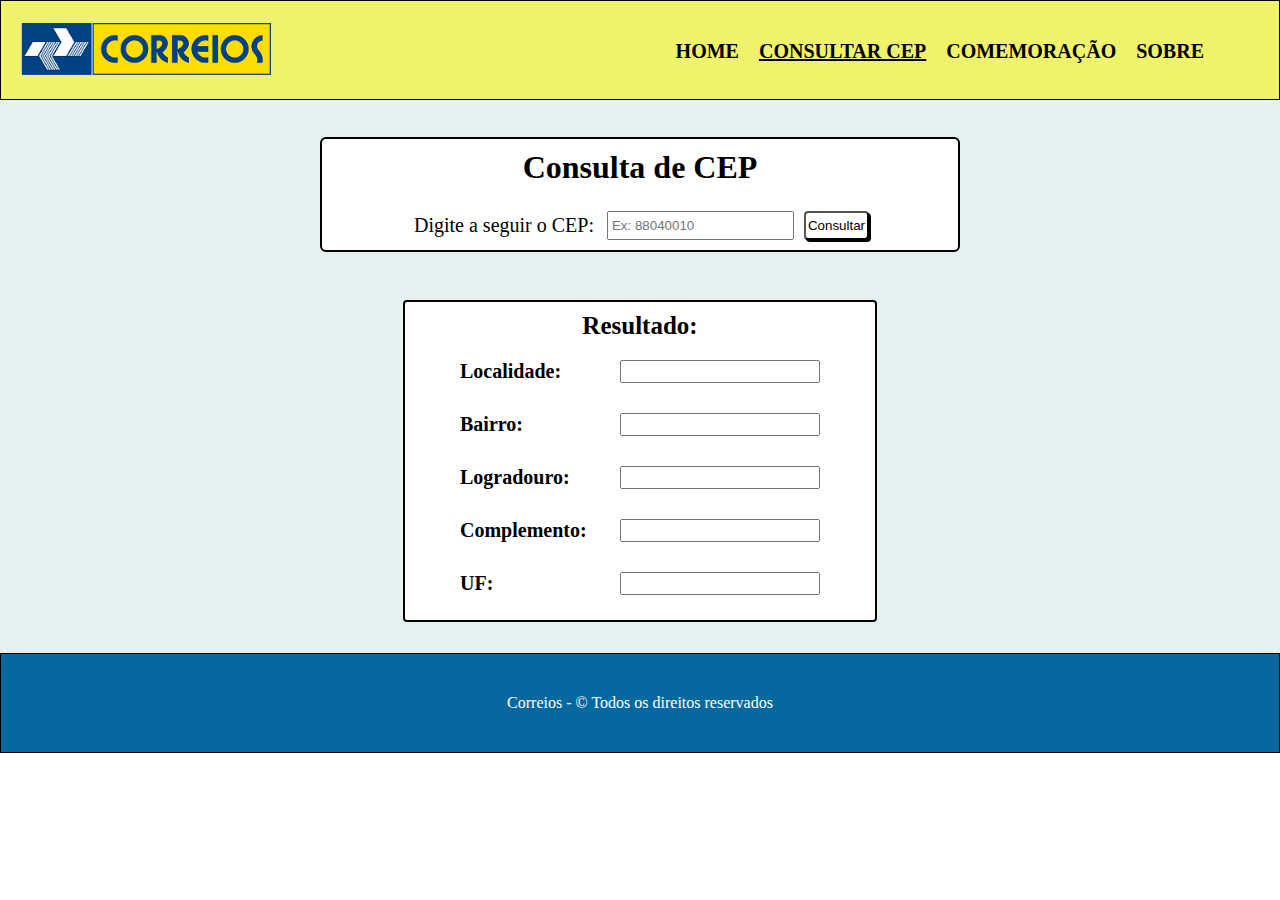
<file: Projeto API Correios/index/index.html>
<!DOCTYPE html>
<html lang="en">
<head>
     <meta charset="UTF-8">
     <meta http-equiv="X-UA-Compatible" content="IE=edge">
     <meta name="viewport" content="width=device-width, initial-scale=1.0">
     <link rel="stylesheet" href="./index_styles.css">
     <title>Consulta Viacep</title>
</head>
<body class="body">
     <header class="cabecalho">
          <div class="cabecalho__div">
               <nav class="cabecalho__nav">
                    <a href="https://www.correios.com.br/" target="_blank"><img class="cabecalho__imagem" src="./correios-logo.png"></a>
                    <ul class="cabecalho__lista">
                         <li><a id="lista__item1" href="../home/home.html">Home</a></li>
                         <li><a id="lista__item2" href="./index.html">Consultar CEP</a></li>
                         <li><a id="lista__item3" href="../comemoracao/comemoracao.html">Comemoração</a></li>
                         <li><a id="lista__item4" href="../sobre/sobre.html">Sobre</a></li>
                    </ul>
               </nav>
          </div>
     </header>
     <main class="main">
          <div class="main__div-consulta">
               <h1>Consulta de CEP</h1>
               <div class="consulta__div-cep">
                    <label class="cep__label">Digite a seguir o CEP:</label>
                    <input class="cep__input" type="text" maxlength="9" placeholder="Ex: 88040010">
                    <button class="cep__botao" onclick="consultarCep()">Consultar</button>
               </div>
          </div>
          <h1 class="erro"></h1>
          <div class="main__div-resultado">
               <h1 class="paragrafo-resultado">Resultado:</h1>
               <div class="resultados">
                    <h1>Localidade:</h1>
                    <input type="text" class="resultado__localidade" readonly></input>
               </div>
               <div class="resultados">
                    <h1>Bairro:</h1>
                    <input type="text" class="resultado__bairro" readonly></input>
               </div>
               <div class="resultados">
                    <h1>Logradouro:</h1>
                    <input type="text" class="resultado__logradouro" readonly></input>
               </div>
               <div class="resultados">
                    <h1>Complemento:</h1>
                    <input type="text" class="resultado__complemento" readonly></input>
               </div>
               <div class="resultados">
                    <h1>UF:</h1>
                    <input type="text" class="resultado__uf" readonly></input>
               </div>
          </div>
     </main>
     <footer class="rodape">
          <h3 class="rodape__direitos">
               Correios - &copy Todos os direitos reservados
          </h3>
     </footer>

     <script src="./javascript.js"></script>
     
</body>
</html>
</file>
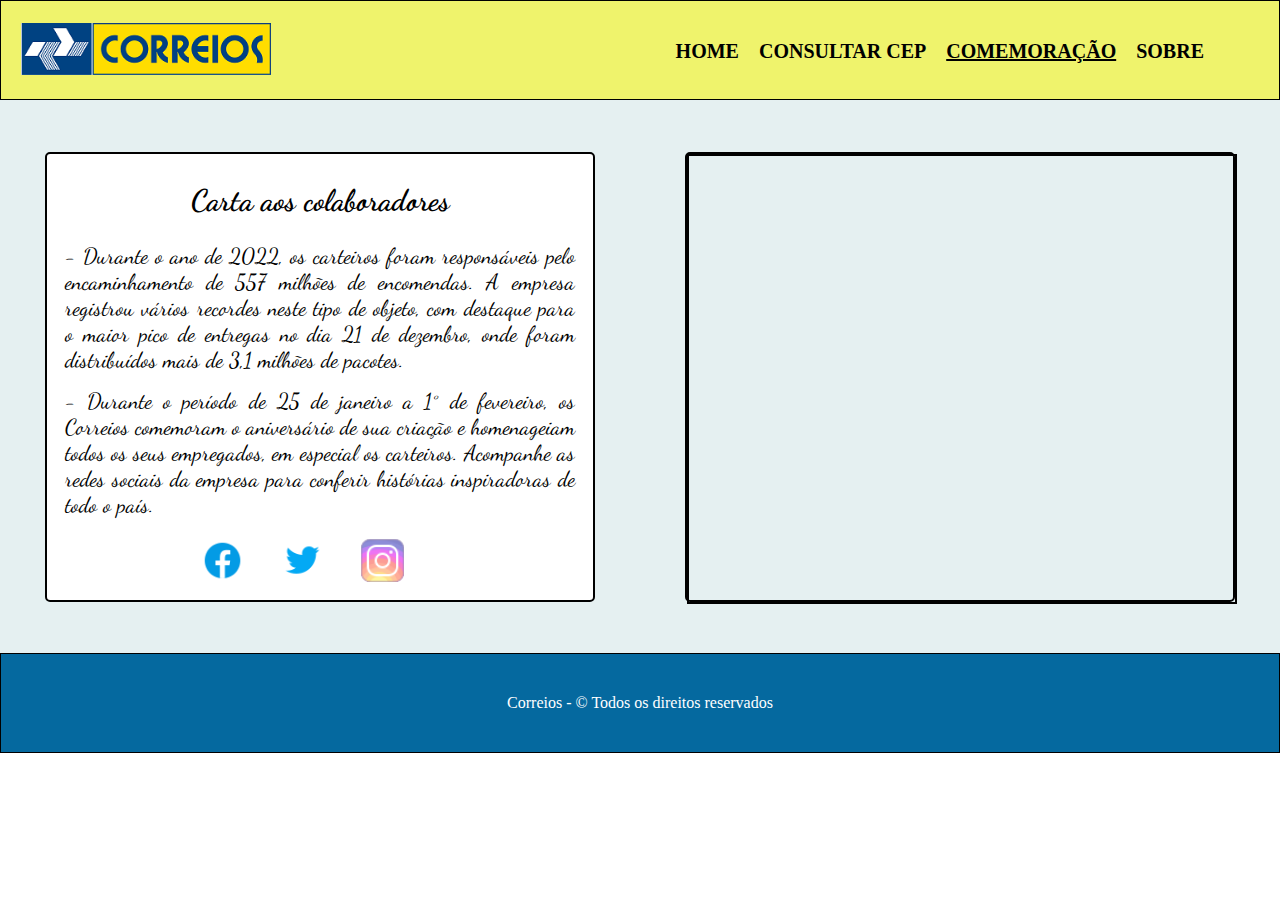
<file: Projeto API Correios/comemoracao/comemoracao.html>
<!DOCTYPE html>
<html lang="en">
<head>
     <meta charset="UTF-8">
     <meta http-equiv="X-UA-Compatible" content="IE=edge">
     <meta name="viewport" content="width=device-width, initial-scale=1.0">
     <link rel="stylesheet" href="comemoracao_styles.css">
     <link href="https://fonts.googleapis.com/css2?family=Dancing+Script:wght@400;500;600;700&family=Oxanium:wght@300;400;500;600;700;800&display=swap" rel="stylesheet">
     <title>Comemoração</title>
</head>
<body>
     <header class="cabecalho">
          <div class="cabecalho__div">
               <nav class="cabecalho__nav">
                    <a href="https://www.correios.com.br/" target="_blank"><img class="cabecalho__imagem" src="../index/correios-logo.png"></a>
                    <ul class="cabecalho__lista">
                         <li><a id="lista__item1" href="../home/home.html">Home</a></li>
                         <li><a id="lista__item2" href="../index/index.html">Consultar CEP</a></li>
                         <li><a id="lista__item3" href="../comemoracao/comemoracao.html">Comemoração</a></li>
                         <li><a id="lista__item4" href="../sobre/sobre.html">Sobre</a></li>
                    </ul>
               </nav>
          </div>
     </header>
     <main class="main">
          <div class="main__div-principal">
               <div class="main__div-filha div-carta">
                    <h3 class="artigo-titulo">Carta aos colaboradores</h3>
                    <p class="artigo-primeiro-paragrafo"> - Durante o ano de 2022, os carteiros foram responsáveis pelo encaminhamento de 557 milhões de encomendas. A empresa registrou vários recordes neste tipo de objeto, com destaque para o maior pico de entregas no dia 21 de dezembro, onde foram distribuídos mais de 3,1 milhões de pacotes.</p>
                         
                    <p class="artigo-segundo-paragrafo">- Durante o período de 25 de janeiro a 1° de fevereiro, os Correios comemoram o aniversário de sua criação e homenageiam todos os seus empregados, em especial os carteiros. Acompanhe as redes sociais da empresa para conferir histórias inspiradoras de todo o país.</p>
                    <ul class="lista-icones">
                         <li>
                              <a href=""><img class="icones" src="../comemoracao/facebook.png"></a>
                         </li>
                         <li>
                              <a href=""><img class="icones" src="../comemoracao/twitter.png"></a>
                         </li>
                         <li>
                              <a href=""><img class="icones" src="../comemoracao/instagram.png"></a>
                         </li>
                    </ul>
               </div>
               <div class="main__div-filha">
                    <iframe width="560" height="315" class="video" src="https://www.youtube.com/embed/Zz74qhboTvY" title="YouTube video player" frameborder="0" allow="accelerometer; autoplay; clipboard-write; encrypted-media; gyroscope; picture-in-picture" allowfullscreen></iframe>
               </div>
          </div>
     </main>
     <footer class="rodape">
          <h3 class="rodape__direitos">
               Correios - &copy Todos os direitos reservados
          </h3>
     </footer>
</body>
</html>
</file>
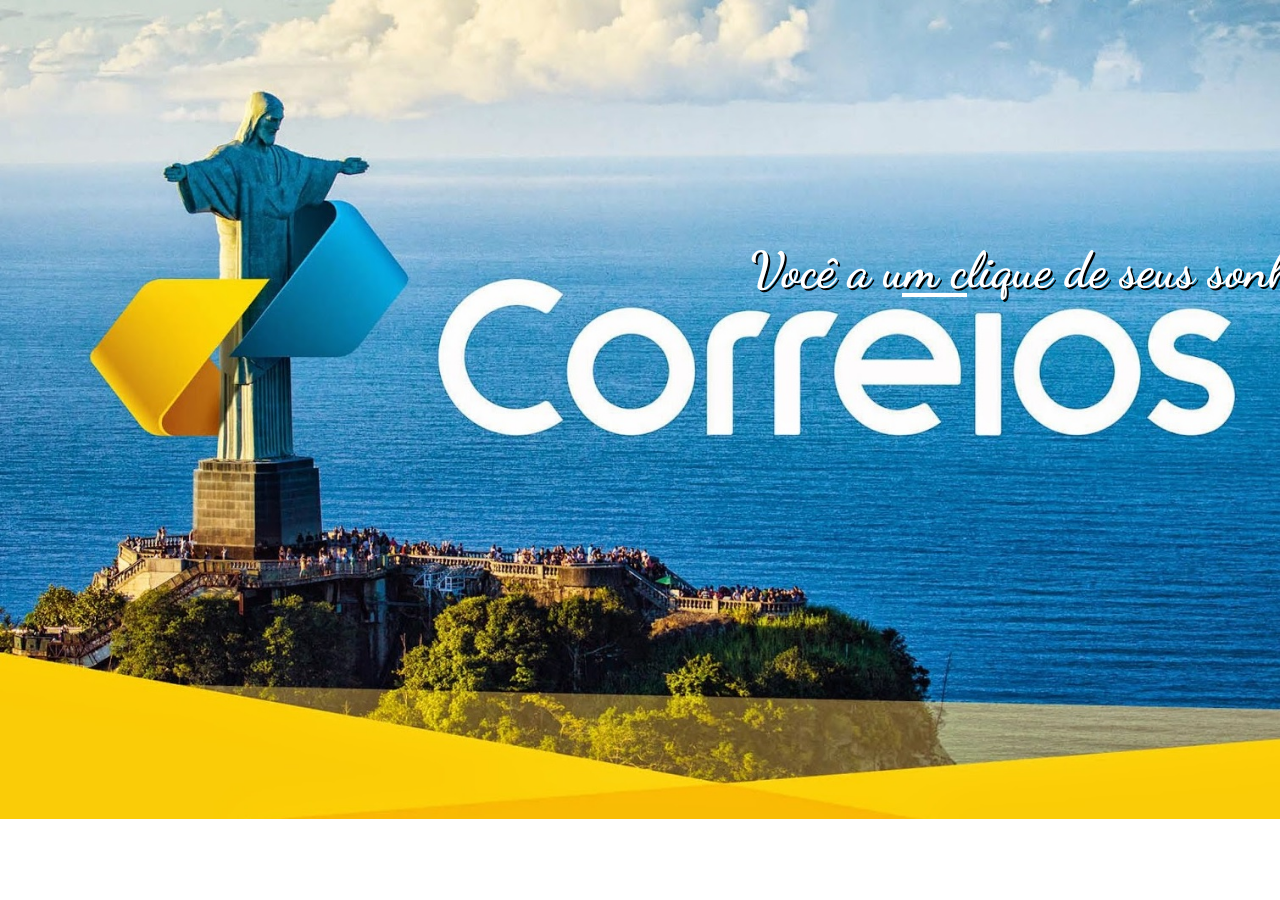
<file: Projeto API Correios/home/home.html>
<!DOCTYPE html>
<html lang="en">
<head>
     <meta charset="UTF-8">
     <meta http-equiv="X-UA-Compatible" content="IE=edge">
     <meta name="viewport" content="width=device-width, initial-scale=1.0">
     <link rel="stylesheet" href="./home_styles.css">
     <title>Document</title>
     <link href="https://fonts.googleapis.com/css2?family=Dancing+Script:wght@400;500;600;700&family=Oxanium:wght@300;400;500;600;700;800&display=swap" rel="stylesheet">
</head>
<body class="body">
 
     <h3 class="titulo">Você a um clique de seus sonhos.</h3>
     <a href="../index/index.html" class="body__slogan"></a>
     <h1 class="sublinhado"></h1>
    
</body>
</html>
</file>
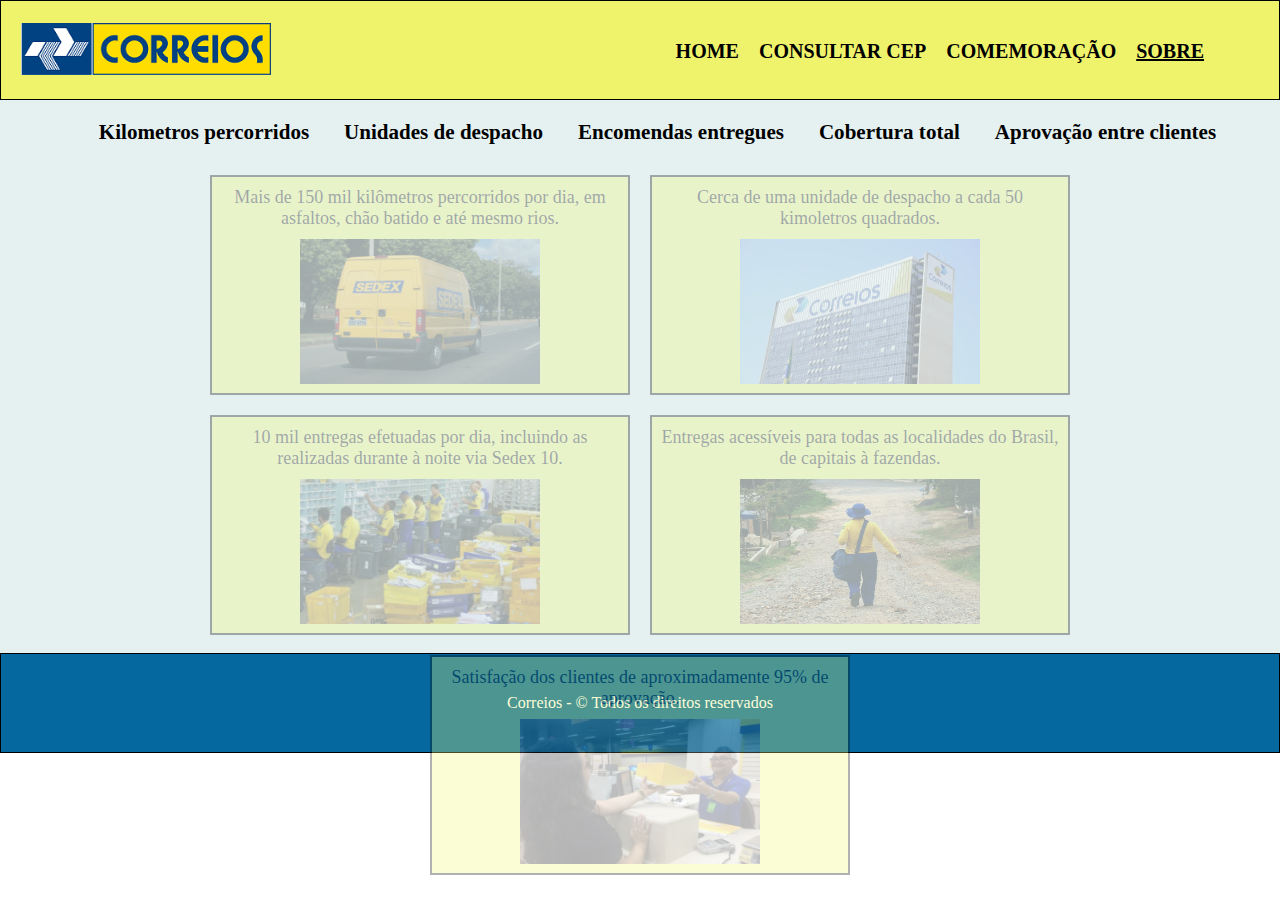
<file: Projeto API Correios/sobre/sobre.html>
<!DOCTYPE html>
<html lang="en">
<head>
     <meta charset="UTF-8">
     <meta http-equiv="X-UA-Compatible" content="IE=edge">
     <meta name="viewport" content="width=device-width, initial-scale=1.0">
     <link rel="stylesheet" href="./sobre_styles.css">
     <title>Sobre</title>
</head>
<body>
     <header class="cabecalho">
          <div class="cabecalho__div">
               <nav class="cabecalho__nav">
                    <a href="https://www.correios.com.br/" target="_blank"><img class="cabecalho__imagem" src="../index/correios-logo.png"></a>
                    <ul class="cabecalho__lista">
                         <li><a id="lista__item1" href="../home/home.html">Home</a></li>
                         <li><a id="lista__item2" href="../index/index.html">Consultar CEP</a></li>
                         <li><a id="lista__item3" href="../comemoracao/comemoracao.html">Comemoração</a></li>
                         <li><a id="lista__item4" href="../sobre/sobre.html">Sobre</a></li>
                    </ul>
               </nav>
          </div>
     </header>
     <main class="main">
          <ul class="main__lista">
               <li>
                    <h3 class="main__lista__item-um">Kilometros percorridos</h3>
               </li>
               <li>
                    <h3 class="main__lista__item-dois">Unidades de despacho</h3>
               </li>
               <li>
                    <h3 class="main__lista__item-tres">Encomendas entregues</h3>
               </li>
               <li>
                    <h3 class="main__lista__item-quatro">Cobertura total</h3>
               </li>
               <li>
                    <h3 class="main__lista__item-cinco">Aprovação entre clientes</h3>
               </li>
          </ul>
          <div class="main__div">
               <div class="cartoes cartao-um">
                    <p>Mais de 150 mil kilômetros percorridos por dia, em asfaltos, chão batido e até mesmo rios.</p>
                    <img class="cartoes__imagens" src="./kilometros.jpg">
               </div>
               <div class="cartoes cartao-dois">
                    <p>Cerca de uma unidade de despacho a cada 50 kimoletros quadrados.</p>
                    <img class="cartoes__imagens" src="./unidade.webp">
               </div>
               <div class="cartoes cartao-tres">
                    <p>10 mil entregas efetuadas por dia, incluindo as realizadas durante à noite via Sedex 10.</p>
                    <img class="cartoes__imagens" src="./entregas.webp">
               </div>
               <div class="cartoes cartao-quatro">
                    <p>Entregas acessíveis para todas as localidades do Brasil, de capitais à fazendas.</p>
                    <img class="cartoes__imagens" src="./cobertura.jpg">
               </div>
               <div class="cartoes cartao-cinco">
                    <p>Satisfação dos clientes de aproximadamente 95% de aprovação. </p>
                    <img class="cartoes__imagens" src="./aprovação.webp">
               </div>
          </div>
     </main>
     <footer class="rodape">
          <h3 class="rodape__direitos">
               Correios - &copy Todos os direitos reservados
          </h3>
     </footer>

     <script src="./sobre.js"></script>
</body>
</html>
</file>
<file: Projeto API Correios/index/index_styles.css>
* {
     box-sizing: border-box;
     padding: 0;
     margin: 0;
}

.cabecalho{
     background-color: #EFF36C;
     border: 1px solid black;
     height: 100px;
}

.cabecalho__div{
     align-items: center;
     height: 100px;
}

.cabecalho__nav{
     align-items: center;
     display: flex;
     height: 100px;
     padding: 10px 20px;
     justify-content: space-between;
}

.cabecalho__imagem{
     width: 250px;
}

.cabecalho__lista{
     align-items: flex-end;
     display: flex;
     font-size: 20px;
     font-weight: bold;
     list-style: none;
     margin-right: 55px;
     text-transform: uppercase;
}

.cabecalho__lista li a {
     color: black;
     margin-left: 20px;
     font-weight: bold;
     text-decoration: none;
}

#lista__item2{
     text-decoration: underline;
}

#lista__item1:hover, #lista__item2:hover, #lista__item3:hover, #lista__item4:hover, #lista__item5:hover {
     color: #1e709c;
     text-decoration: underline;
}

.main{
     align-items: center;
     background: rgba(226, 238, 240, 0.906);
     display: flex;
     flex-direction: column;
     height: 553px;
     justify-content: center;
}

.erro{
     color: red;
     display: block;
     font-size: 20px;
     height: 10px;
     margin-top: 8px;
}


.main__div-consulta{
     align-items: center;
     background-color: white;
     border: 2px solid black;
     border-radius: 6px;
     display: flex;
     flex-direction: column;
     justify-content: center;
     margin-top: 6px;
     padding: 10px 0;
     width: 50%;
}

.consulta__div-cep{
     display: flex;
     font-size: 20px;
     justify-content: space-between;
     margin-top: 25px;
}

.cep__label{
     padding: 3px;
     margin-right: 10px;
}

.cep__input{
     padding: 3px;
     margin-right: 10px;
}

.cep__botao{
     background-color: white;
     border-radius: 4px;
     box-shadow: 2px 2px black;
     padding: 2px;
}

.cep__botao:hover{
     background: rgba(226, 238, 240, 0.906);
}

.cep__botao:active{
    box-shadow: -2px -2px black;
}



.main__div-resultado{
     align-items: center;
     background-color: white;
     border: 2px solid black;
     border-radius: 4px;
     display: flex;
     flex-direction: column;
     justify-content:space-around;
     margin-top: 30px;
     padding: 10px 0;
}

.paragrafo-resultado{
     font-size: 25px;
     margin-bottom: 5px;
}

.resultados{
     display: flex;
     font-size: 10px;
     justify-content: space-between;
     margin: 10px;
     padding: 5px 45px;
     width: 450px;
}

.main__div-resultado input{
     padding: 2px;
     width: 200px;
}

.rodape{
     align-items: center;
     background-color: #05699f;
     border: 1px solid black;
     display: flex;
     height: 100px;
     justify-content: center;
}

.rodape__direitos{
     color: white;
     font-size: 16px;
     font-weight: 400;
}
</file>
<file: Projeto API Correios/comemoracao/comemoracao_styles.css>
* {
     box-sizing: border-box;
     margin: 0;
     padding: 0;
}

.cabecalho{
     background-color: #EFF36C;
     border: 1px solid black;
     height: 100px;
}

.cabecalho__div{
     align-items: center;
     height: 100px;
}

.cabecalho__nav{
     align-items: center;
     display: flex;
     height: 100px;
     justify-content: space-between;
     padding: 10px 20px;
}

.cabecalho__imagem{
     width: 250px;
}

.cabecalho__lista{
     align-items: flex-end;
     display: flex;
     font-size: 20px;
     font-weight: bold;
     list-style: none;
     margin-right: 55px;
     text-transform: uppercase;
}

.cabecalho__lista li a {
     color: black;
     font-weight: bold;
     margin-left: 20px;
     text-decoration: none;
}

#lista__item3{
     text-decoration: underline;
}

#lista__item1:hover, #lista__item2:hover, #lista__item3:hover, #lista__item4:hover, #lista__item5:hover {
     color: #1e709c;
     text-decoration: underline;
}

.main{
     background-color: rgba(226, 238, 240, 0.906);
     height: 553px;
}

.main__div-principal{
     align-items: center;
     display: flex;
     height: 553px;
     justify-content: space-around;

}

.main__div-filha{
     border: 2px solid black;
     border-radius: 5px;
     height: 450px;
     width: 550px;
}

.div-carta{
     background-color: white;
     font-family: 'Dancing Script';
     font-size: 22px;
     padding: 18px;
     text-align: justify;
}

.artigo-titulo{
     font-size: 30px;
     font-weight: 800;
     margin: 10px 0 15px 0;
     text-align: center;
}

.artigo-primeiro-paragrafo{
     margin: 25px 0 15px 0;
}

.lista-icones{
     display: flex;
     flex-direction: row;
     justify-content: center;
     list-style: none;
}

.icones{
     margin: 20px 35px 0 0;
     width: 45px;
}

.segunda-filha{
     align-items: center;
     display: flex;
     justify-content: center;
}

.video{
     border: 2px solid black;
     height: 450px;
     width: 550px;
}

.rodape{
     align-items: center;
     background-color: #05699f;
     border: 1px solid black;
     display: flex;
     height: 100px;
     justify-content: center;
}

.rodape__direitos{
     color: white;
     font-size: 16px;
     font-weight: 400;
}
</file>
<file: Projeto API Correios/home/home_styles.css>
*{
     box-sizing: border-box;
     padding: 0;
     margin: 0;
}

.body{
     background-image: url("home-imagem.jpg");
     background-repeat: no-repeat;
     background-size: cover;
     position: relative;
     width: 100%;
}

.body__slogan{
     border-radius: 5px;
     height: 210px;
     left: 520px;
     position: absolute;
     top: 323px;
     transition: border;
     width: 970px;
}

.body__slogan:hover{
     animation: piscar 1.5s linear infinite;
     border: 3px solid white;
}

@keyframes piscar{
     0%{
          opacity: 0;
     }
     50%{
          opacity: 1;
     }
     100%{
          opacity: 0;
     }
}

.titulo{
     color: white;
     font-family: 'Dancing Script';
     font-size: 50px;
     height: 210px;
     left: 750px;
     position: absolute;
     text-shadow: 2px 2px black;
     top: 240px;
     width: 970px;
}

.sublinhado{
     animation: sublinhar 5s infinite;
     background-color:white;
     height: 4px;
     left: 902px;
     position: absolute;
     top: 293px;
     width: 65px;
}

@keyframes sublinhar{
     0%{left: 880px;}
     50%{left: 990px;}
     100%{left: 880px}
}
</file>
<file: Projeto API Correios/sobre/sobre_styles.css>
* {
     box-sizing: border-box;
     padding: 0;
     margin: 0;
}

.cabecalho{
     background-color: #EFF36C;
     border: 1px solid black;
     height: 100px;
}

.cabecalho__div{
     align-items: center;
     height: 100px;
}

.cabecalho__nav{
     align-items: center;
     display: flex;
     height: 100px;
     justify-content: space-between;
     padding: 10px 20px;
}

.cabecalho__imagem{
     width: 250px;
}

.cabecalho__lista{
     align-items: flex-end;
     display: flex;
     font-size: 20px;
     font-weight: bold;
     list-style: none;
     margin-right: 55px;
     text-transform: uppercase;
}

.cabecalho__lista li a {
     color: black;
     font-weight: bold;
     margin-left: 20px;
     text-decoration: none;
}

#lista__item4{
     text-decoration: underline;
}

#lista__item1:hover, #lista__item2:hover, #lista__item3:hover, #lista__item4:hover, #lista__item5:hover {
     color: #1e709c;
     text-decoration: underline;
}

.main{
     background: rgba(226, 238, 240, 0.906);
     display: flex;
     flex-direction: column;
     height: 553px;
}

.main__lista{
     align-items: center;
     display: flex;
     font-size: 18px;
     justify-content: center;
     list-style: none;
     margin: 20px;
}

.main__lista li{
     margin-left: 35px;
}

.main__div{
     align-items: center;
     display: flex;
     flex-wrap: wrap;
     justify-content: center;
}

.cartoes{
     align-items: center;
     background-color: rgb(244, 251, 115);
     border: 2px solid black;
     display: flex;
     flex-direction: column;
     font-size: 18px;
     height: 220px;
     justify-content: center;
     padding: 7px;
     margin: 10px;
     opacity: 30%;
     text-align: center;
     width: 420px;
}

.cartoes:hover{
     box-shadow: 3px 3px rgb(35, 58, 236);
     opacity: 100%;
     transition: 1s;
}

.cartao-um:hover .main__lista__item-um{
     color: #EFF36C;
     font-size: 25px;
}

.cartoes h3{
     text-align: center;
}

.cartoes__imagens{
     height: 145px;
     margin-top: 10px;
     width: 240px;
}


.rodape{
     align-items: center;
     background-color: #05699f;
     border: 1px solid black;
     display: flex;
     height: 100px;
     justify-content: center;
}

.rodape__direitos{
     color: white;
     font-size: 16px;
     font-weight: 400;
}
</file>
